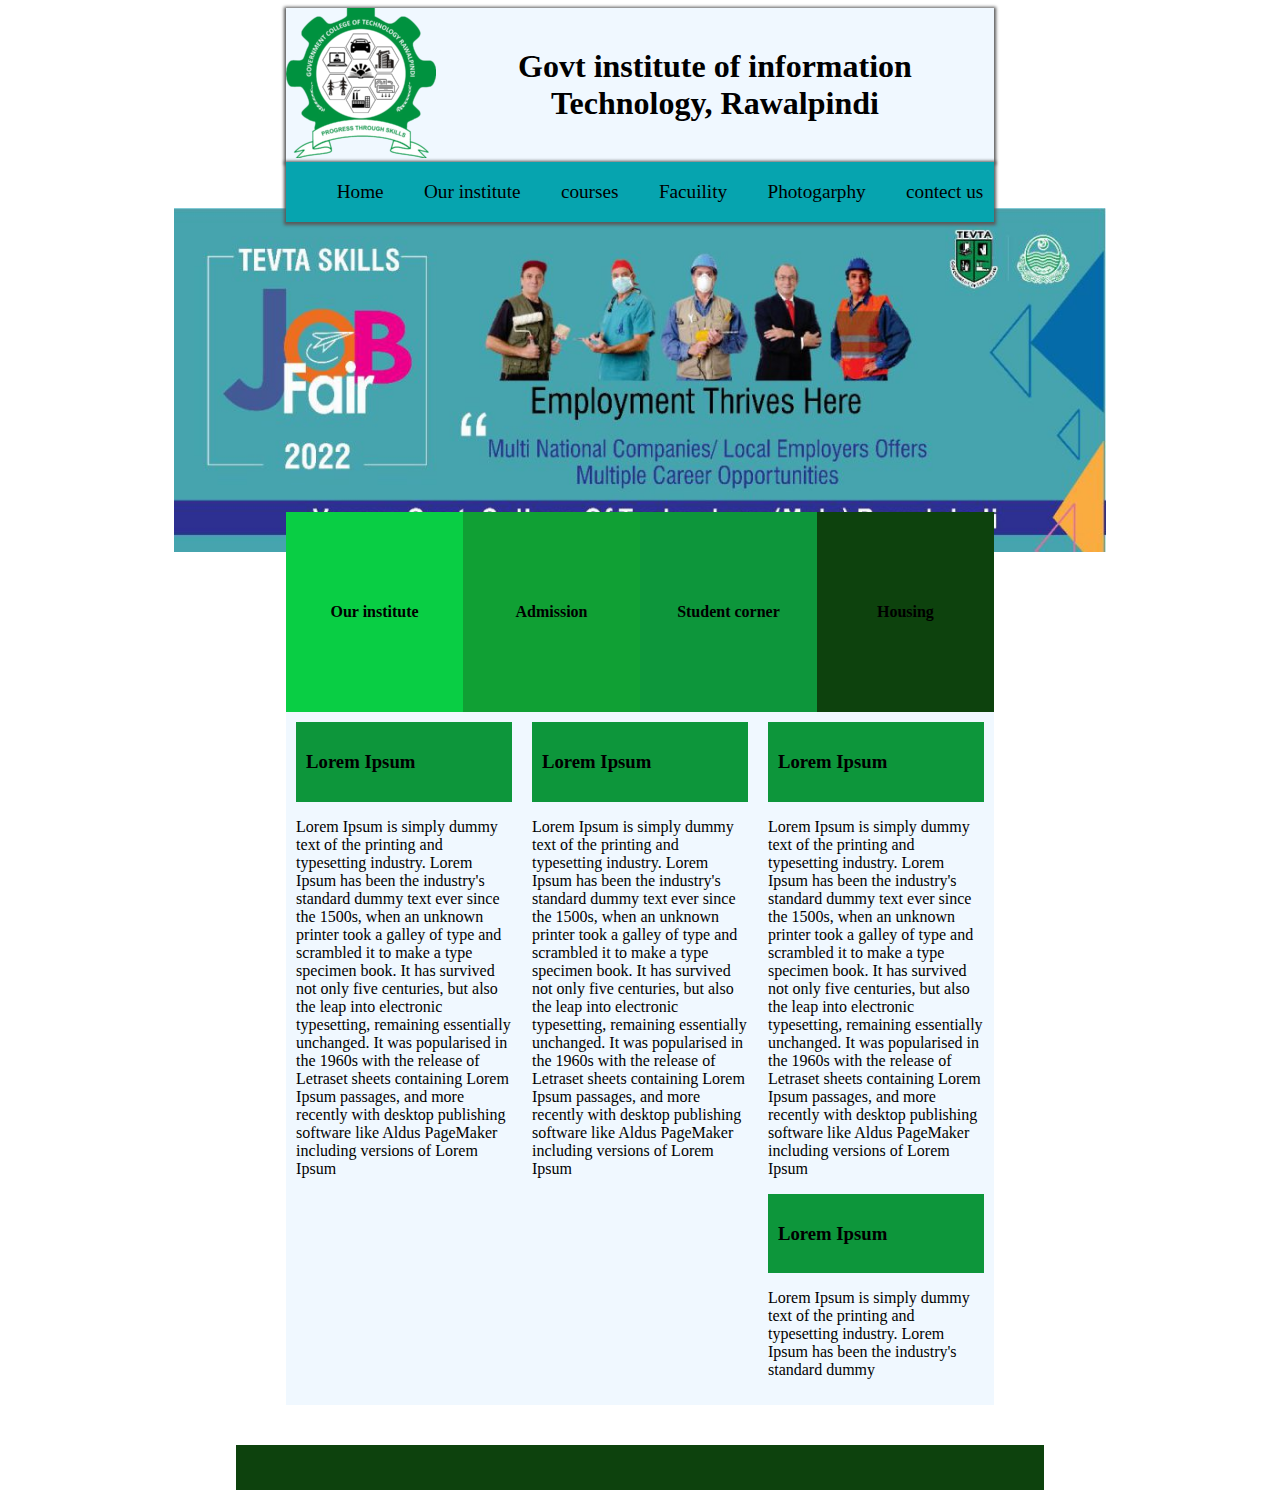
<file: project-2/index.html>
<!DOCTYPE html>
<html lang="en">

<head>
    <meta charset="UTF-8">
    <meta name="viewport" content="width=device-width, initial-scale=1.0">
    <title>HOME</title>
    <link rel="stylesheet" href="style.css">
    <link rel="stylesheet" href="https://cdnjs.cloudflare.com/ajax/libs/font-awesome/6.5.2/css/all.min.css"
        integrity="sha512-SnH5WK+bZxgPHs44uWIX+LLJAJ9/2PkPKZ5QiAj6Ta86w+fsb2TkcmfRyVX3pBnMFcV7oQPJkl9QevSCWr3W6A=="
        crossorigin="anonymous" referrerpolicy="no-referrer" />
</head>

<body class="homepage-body">
    <div class="container">
        <header>
            <div class="header-logo"><img src="imgs/logo-150x150-1.png" alt=""></div>
            <div class="header-text">
                <h1>Govt institute of information Technology,
                    Rawalpindi
                </h1>
            </div>
        </header>
        <nav>
            <ul>
                <li>Home</li>
                <li>Our institute</li>
                <li>courses</li>
                <li>Facuility</li>
                <li>Photogarphy</li>
                <li>contect us</li>
            </ul>
        </nav>
        <div class="slider">
            <figure><img src="imgs/WhatsApp-Image-2022-12-09-at-7.46.05-PM-1024x535.jpeg"
                class="bg-img">
                <img src="imgs/soprts-300x138.jpeg" alt=""class="bg-img">
                <img src="imgs/be3-300x133.jpg" alt="" class="bg-img">
            </figure>
            </div>
        <main>
            <div class="main-zone1">
                <div class="cards one"><i class="fa-solid fa-graduation-cap"></i>
                    <h4>Our institute</h4>
                </div>
                <div class="cards two"><i class="fa-solid fa-pen"></i>
                    <h4>Admission</h4>
                </div>
                <div class="cards three"><i class="fa-solid fa-star"></i>
                    <h4>Student corner</h4>
                </div>
                <div class="cards four"><i class="fa-solid fa-home"></i>
                    <h4>Housing</h4>
                </div>
            </div>
            <div class="content">
                <div class="col1">
                    <div class="col-heading">
                        <h3>Lorem Ipsum</h3>
                    </div>
                    <div class="col-text">
                        <p>Lorem Ipsum is simply dummy text of the printing and typesetting industry. Lorem Ipsum has
                            been the industry's standard dummy text ever since the 1500s, when an unknown printer took a
                            galley of type and scrambled it to make a type specimen book. It has survived not only five
                            centuries, but also the leap into electronic typesetting, remaining essentially unchanged.
                            It was popularised in the 1960s with the release of Letraset sheets containing Lorem Ipsum
                            passages, and more recently with desktop publishing software like Aldus PageMaker including
                            versions of Lorem Ipsum</p>
                    </div>
                </div>
                <div class="col2">
                    <div class="col-heading">
                        <h3>Lorem Ipsum</h3>
                    </div>
                    <div class="col-text">
                        <p>Lorem Ipsum is simply dummy text of the printing and typesetting industry. Lorem Ipsum has
                            been the industry's standard dummy text ever since the 1500s, when an unknown printer took a
                            galley of type and scrambled it to make a type specimen book. It has survived not only five
                            centuries, but also the leap into electronic typesetting, remaining essentially unchanged.
                            It was popularised in the 1960s with the release of Letraset sheets containing Lorem Ipsum
                            passages, and more recently with desktop publishing software like Aldus PageMaker including
                            versions of Lorem Ipsum</p>
                    </div>
                </div>
                <div class="col3">
                    <div class="col3-1">
                        <div class="col-heading">
                            <h3>Lorem Ipsum</h3>
                        </div>
                        <div class="col-text">
                            <p>Lorem Ipsum is simply dummy text of the printing and typesetting industry. Lorem Ipsum
                                has been the industry's standard dummy text ever since the 1500s, when an unknown
                                printer took a galley of type and scrambled it to make a type specimen book. It has
                                survived not only five centuries, but also the leap into electronic typesetting,
                                remaining essentially unchanged. It was popularised in the 1960s with the release of
                                Letraset sheets containing Lorem Ipsum passages, and more recently with desktop
                                publishing software like Aldus PageMaker including versions of Lorem Ipsum</p>
                        </div>
                    </div>
                    <div class="col3-2">
                        <div class="col-heading">
                            <h3>Lorem Ipsum</h3>
                        </div>
                        <div class="col-text">
                            <p>Lorem Ipsum is simply dummy text of the printing and typesetting industry. Lorem Ipsum
                                has been the industry's standard dummy </p>
                        </div>
                    </div>
                </div>
            </div>

        </main>
        <footer>
            
        </footer>
    </div>
</body>

</html>
</file>
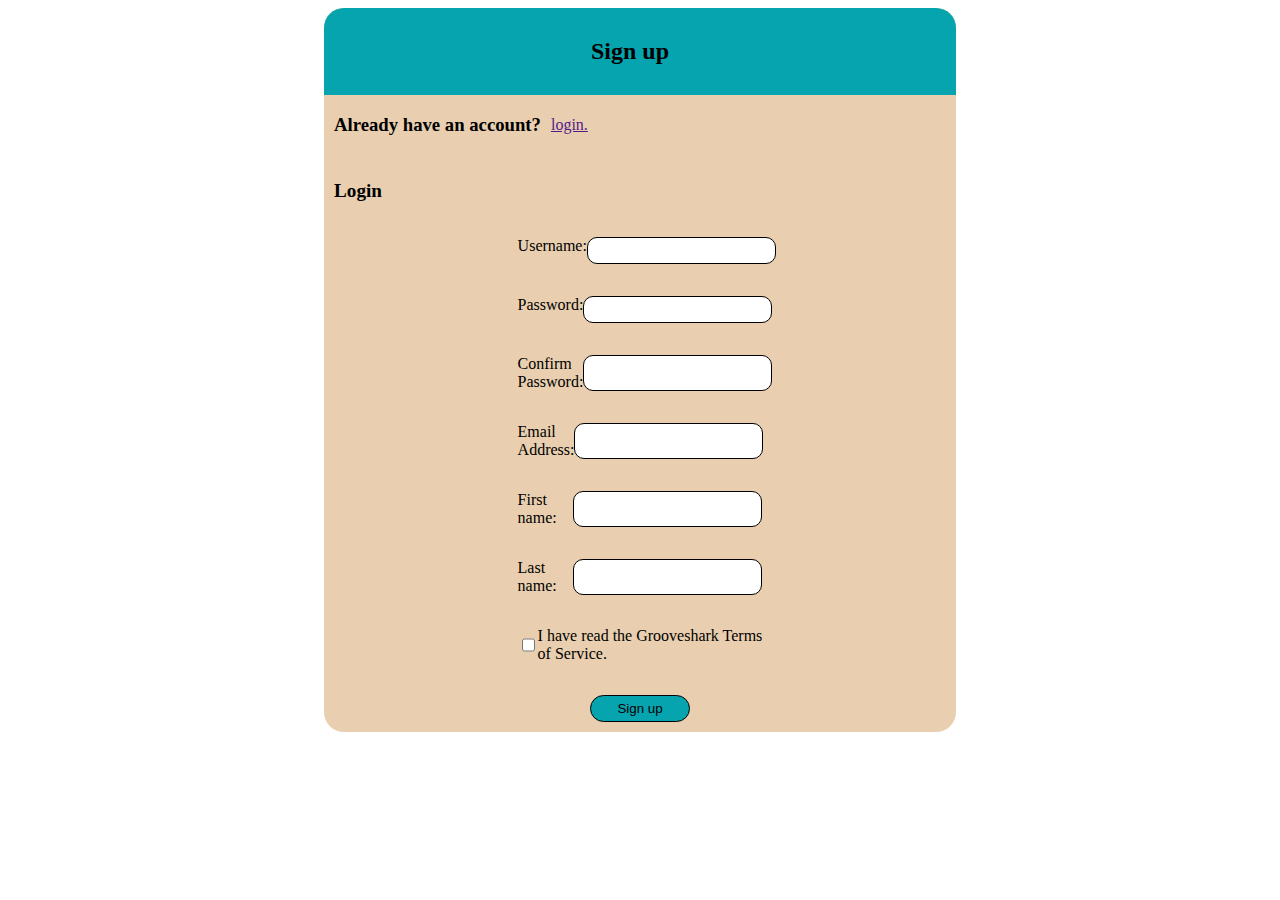
<file: project-2/contect.html>
<!DOCTYPE html>
<html lang="en">

<head>
    <meta charset="UTF-8">
    <meta name="viewport" content="width=device-width, initial-scale=1.0">
    <title>form</title>
    <link rel="stylesheet" href="style.css">
    <link rel="stylesheet" href="https://cdnjs.cloudflare.com/ajax/libs/font-awesome/6.5.2/css/all.min.css"
        integrity="sha512-SnH5WK+bZxgPHs44uWIX+LLJAJ9/2PkPKZ5QiAj6Ta86w+fsb2TkcmfRyVX3pBnMFcV7oQPJkl9QevSCWr3W6A=="
        crossorigin="anonymous" referrerpolicy="no-referrer" />
</head>

<body>
    <div class="form-container">
        <div class="from-header">
            <div class="header-text">
                <h2>Sign up</h2>
            </div>
            <div class="header-close"><button type="button" class="close-button"><i
                        class="fa-solid fa-circle-xmark fa-xl"></i></button></div>
        </div>
        <div class="form-zone1">
            <h3>Already have an account?</h3><a href="" class="zone1-link">login.</a>
            <div class="zone1-img"></div>
        </div>
        <div class="form-zone2">
            <h4>Login</h4><i class="fa-solid fa-square-caret-right"></i>
        </div>

        <form action="submit.php" method="post">
            <label for="username">Username: <input type="text" name="username" id="username"></label>
            <label for="password">Password: <input type="text" name="password" id="password"></label>
            <label for="password-2">Confirm Password: <input type="text" name="password-2" id="password-2"></label>
            <label for="email">Email Address: <input type="email" name="email" id="email"></label>
            <label for="first-name">First name: <input type="text" name="first-name" id="first-name"></label>
            <label for="last-name">Last name: <input type="text" name="last-name" id="last-name"></label>
            <label for="terms-of-service"><input type="checkbox" name="terms-of-service" id="terms-of-service"> I have
                read the Grooveshark Terms of Service.</label>
            <button type="submit">Sign up</button>
        </form>
    </div>
</body>

</html>
</file>
<file: project-2/style.css>
/* styling the form */
body {
    display: flex;
    flex-direction: column;
    justify-content: center;
    align-items: center;
}

.form-container {
    display: flex;
    flex-direction: column;
    width: 50%;
    background-color: rgb(233, 207, 175);
    border-radius: 20px 20px 20px 20px;
}

.from-header {
    display: flex;
    background-color: rgb(6, 164, 175);
    padding: 10px;
    align-items: center;
    justify-content: center;
    border-radius: 20px 20px 0 0;

}

.header-text {
    flex: 1;
    text-align: center;
}

.header-close {
    display: flex;
    align-items: center;
    justify-content: end;
}

.close-button {
    width: fit-content;
    height: fit-content;
    background-color: rgba(240, 248, 255, 0);
    border: none;
}

.fa-circle-xmark {
    align-items: end;
}

.form-zone1 {
    display: flex;
    align-items: center;
    padding: 0 10px;
}

.zone1-link {
    margin-left: 10px;
}

.form-zone2 {
    display: flex;
    align-items: center;
    padding: 0 10px;
    font-size: larger;
    font-weight: 500;
}

.fa-solid {
    margin-left: 10px;
}

form {
    display: flex;
    flex-direction: column;
    gap: 2rem;
    justify-content: center;
    align-items: center;
    padding: 10px;
}

input {
    padding: 5px;
    border-radius: 10px;
    border: 1px solid black;
}

button {
    width: 100px;
    padding: 5px;
    border-radius: 20px;
    border: 1px solid black;
    background-color: rgb(6, 164, 175);
}
label{
    width: 40%;
    display: flex;
    justify-content: space-between;
}

/* styling the home page */
.homepage-body {
    display: flex;
    justify-content: center;
    align-items: center;
}

.container {
    width: 80%;
    display: flex;
    flex-direction: column;
    justify-content: center;
    align-items: center;
    position: relative;
}

header {
    display: flex;
    justify-content: space-around;
    align-items: center;
    width: 70%;
    position: relative;
    box-shadow: 0px 1px 3px 2px rgb(90, 90, 90);
    background-color: aliceblue;
}

.slider{
    width: 100%;
    height: 40vh;
    overflow: hidden;
    margin-top: -30px;
   
}
.slider figure{
    animation: 5s slider infinite;
}
.slider figure .bg-img{
    float: left;
}
@keyframes slider {
    0%{
        left: 0;
    }
    20%{
        left: 0;
    }
    25%{
        left: -100%;
    }
    45%{
        left: -100%;
    }
    50%{
        left: -200%;
    }
    70%{
        left: -200%;
    }
}
.bg-img {
    width: 100%;
}


nav {
    background-color: rgb(6, 164, 175);
    box-shadow: 0px 1px 3px 2px rgb(90, 90, 90);
    width: 70%;
    position: relative;
}

nav ul {
    list-style: none;
    display: flex;
    gap: 1em;
    justify-content: space-around;
    font-size: larger;
    font-weight: 500;
}
main{
    background-color: aliceblue;
    width: 70%;
    height: fit-content;
    top: -40px;
    position: relative;
}
.main-zone1{
    display: flex;
    justify-content: center;

}
.cards{
    width: 30%;
    height: 200px;
    display: flex;
    flex-direction: column;
    justify-content: center;
    align-items: center;
}
.one{
     background-color: rgb(9, 206, 68);
}
.two{
    background-color: rgb(16, 160, 52);
}
.three{
    background-color: rgb(13, 150, 59);
}
.four{
    background-color: rgb(13, 66, 13);
}
.content{
    padding: 10px;
    display: flex;
    justify-content: space-around;
    gap: 20px;
}
.col-heading{
    background-color: rgb(13, 150, 59);
    padding: 10px;
}
footer{
    width: 80%;
    height: 5vh;
    background-color:  rgb(13, 66, 13);
}
</file>
